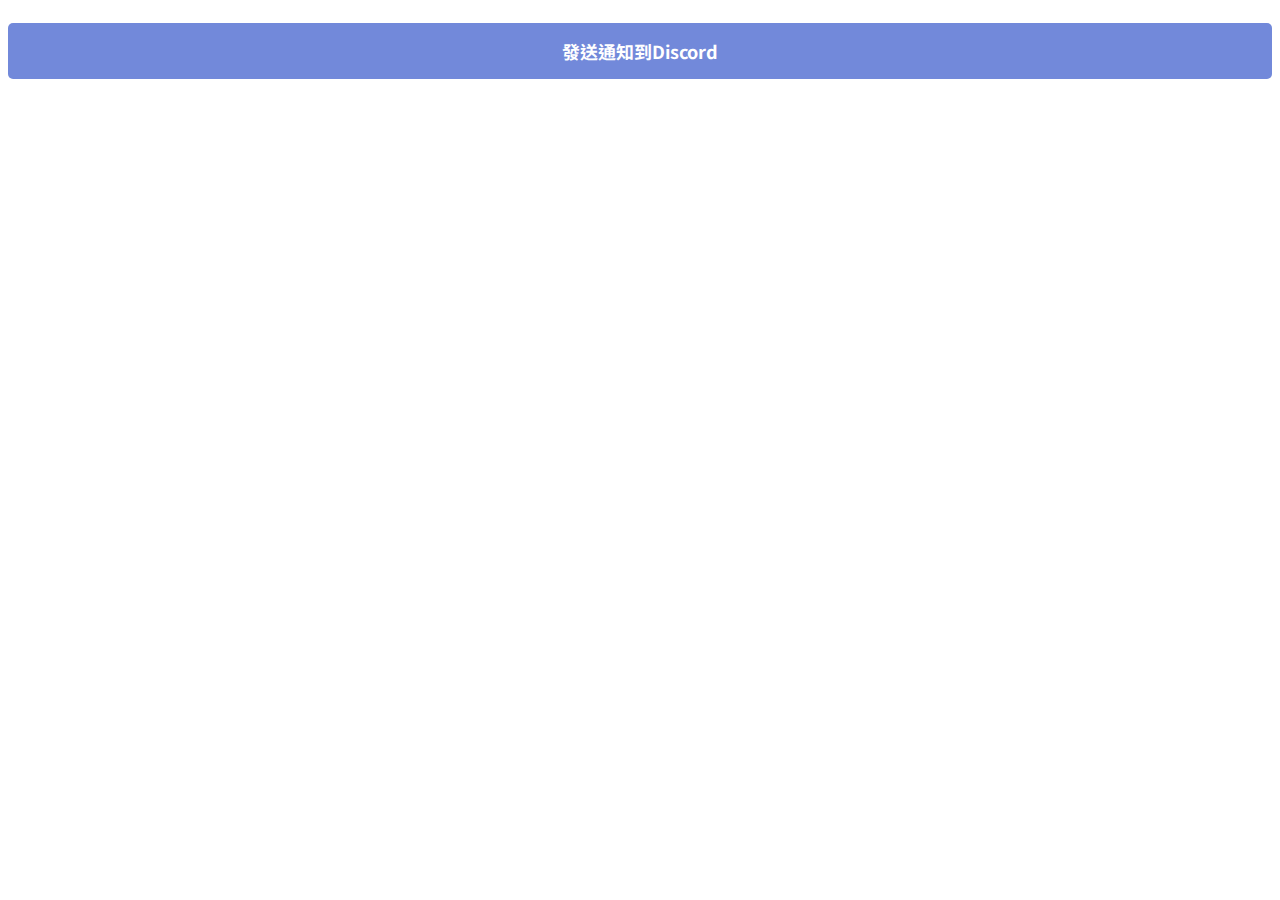
<file: static/discord.html>
<!DOCTYPE html>
<html lang="en">
  <head>
    <meta charset="UTF-8" />
    <meta name="viewport" content="width=device-width, initial-scale=1.0" />
    <title>discord</title>
    <link rel="stylesheet" href="/static/css/discord.css" />
  </head>
  <body>
    <button class="discord-Button" id="discord-Button">發送通知到Discord</button>
    <script type="module" src="/static/js/discord.js"></script>
  </body>
</html>
</file>
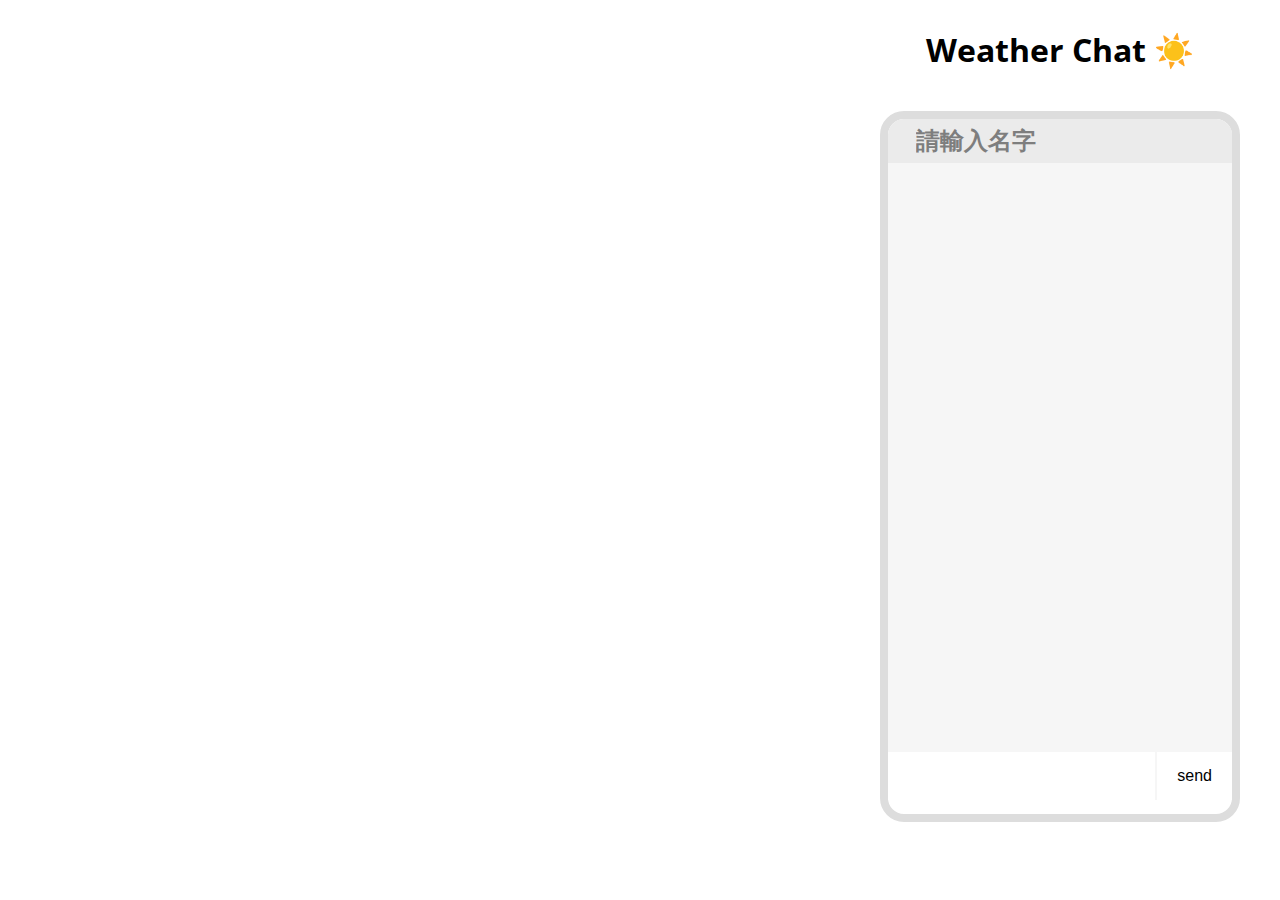
<file: static/websockets.html>
<!DOCTYPE html>
<html lang="en">
  <head>
    <meta charset="UTF-8" />
    <meta name="viewport" content="width=device-width, initial-scale=1.0" />
    <link
      rel="stylesheet"
      href="https://cdnjs.cloudflare.com/ajax/libs/font-awesome/5.14.0/css/all.min.css"
      integrity="sha512-1PKOgIY59xJ8Co8+NE6FZ+LOAZKjy+KY8iq0G4B3CyeY6wYHN3yt9PW0XpSriVlkMXe40PTKnXrLnZ9+fkDaog=="
      crossorigin="anonymous"
    />
    <link rel="stylesheet" href="/static/css/websockets.css" />
    <title>Weather Chat</title>
  </head>
  <body>
  <div class="chat">
    <h1 class="title">Weather Chat ☀️</h1>
    <div class="main">
      <div class="name">
        <span><i class="far fa-user"></i></span>
        <input
          type="text"
          id="name-input"
          class="name-input"
          value="請輸入名字"
          maxlength="20"
        />
      </div>
      <ul class="message-container" id="message-container">
        <!-- These li elements are only for reference, and therefore, they are commented out... -->
        <!-- <li class="message__left">
          <span class="message__left--name">測試測試</span>
          <p class="message__left--text">
            你好嗎
          </p>
        </li>
        <li class="message__right">
          <span class="message__right--name">bluebird</span>
          <p class="message__right--text">
            I am very good!
          </p>
        </li> -->
        <li class="message-feedback">
          <p class="feedback" id="feedback">&nbsp;</p>
        </li>
      </ul>
      <form class="message-form" id="message-form">
        <input
          type="text"
          name="message"
          id="message-input"
          class="message-input"
        />
        <div class="v-divider"></div>
        <button type="submit" class="send-button">
          send  <span><i class="far fa-paper-plane"></i></span>
        </button>
      </form>
    </div>
    <h3 class="clients-total" id="client-total"></h3>
  </div>
    <script src="/static/js/websockets.js"></script>
  </body>
</html>
</file>
<file: static/css/discord.css>
@import url('https://fonts.googleapis.com/css2?family=Noto+Sans+TC:wght@100;300;400;500;700;900&display=swap');
.discord-Button {
	margin-top: 15px;
	font-family: "Noto Sans TC";
	width:100%;
	background-color: #7289DA;
	color: white;
	font-size: 18px;
	font-weight: 700;
	padding: 15px 30px;
	border: none;
	border-radius: 5px;
	cursor: pointer;
	transition: background-color 0.3s ease;
}

.discord-Button:hover {
	background-color: #3c57a7;
}

.discord-Button:active {
	background-color: #4e5d94;
}
.discord-img {
	width: 20px;
    height: 20px; 
    margin-left: 2px;
}
</file>
<file: static/css/websockets.css>
@import url('https://fonts.googleapis.com/css2?family=Open+Sans:wght@400;700&display=swap');

* {
  margin: 0;
  padding: 0;
  box-sizing: border-box;
  scroll-behavior: smooth;
}

.chat {
  font-family: 'Open Sans', sans-serif;
  height: 100vh;
  position: absolute;
  top: 0;
  right: 0;
  padding: 0 40px 0 40px;
  display: grid;
  place-items: center;
  background-color: #ffffff;
}

.title {
  margin: 15px 0;
}

.main {
  border: 8px solid #dddddd;
  border-radius: 24px;
  width: 360px;
  height: 79vh;
  overflow: hidden;
}

.name {
  display: flex;
  font-size: 32px;
  font-weight: 700;
  padding: 8px 16px;
  color: #7e7e7e;
  background-color: #ebebeb;
}

.name > span {
  color: #bbbbbb;
}

.name-input {
  font-size: 24px;
  font-weight: 700;
  color: #7e7e7e;
  flex-grow: 1;
  border: none;
  margin: 0px 12px;
  outline: none;
  background-color: #ebebeb;
}

.message-container {
  display: flex;
  flex-direction: column;
  background-color: #f6f6f6;
  width: 344px;
  height: calc(79vh - 122px);
  overflow-y: scroll;
  overflow-x: hidden;
  padding-top: 7px;
  padding-bottom: 10px;
}

.message__right, .message__left {
  display: flex;
  flex-direction: column;
  align-items: flex-end;
}

.message__left {
  display: flex;
  flex-direction: column;
  align-items: flex-start;
}

.message__left--name{
  display: block;
  align-self: flex-start;
  font-size: 12px;
  margin:5px 0 0 16px;
}

.message__right--name{
  display: block;
  align-self: flex-end;
  font-size: 12px;
  margin:0px 16px 0 0;
}

.message__left--text,
.message__right--text {
  list-style: none;
  padding: 10px 15px;
  margin: 5px 12px 5px 12px;
  max-width: 250px;
  font-size: 18px;
  word-wrap: break-word;
}

.message__left--text {
  border-radius: 20px 20px 20px 0px;
  background-color: #fff;
  box-shadow: -2px 2px 4px #dcdcdc;
}

.message__right--text {
  border-radius: 20px 20px 0px 20px;
  background-color: #2d2d2d;
  box-shadow: 2px 2px 4px #dcdcdc;
  color: #f6f6f6;
}


.feedback {
  font-style: italic;
  font-size: 14px;
  margin-top: 7px;
  padding: 0px 16px 12px 16px;
  color: #2d2d2d;
  text-align: center;
}

.message-form {
  display: flex;
  justify-content: space-between;
  width: 344px;
}

.message-input {
  flex-grow: 1;
  height: 48px;
  font-size: 16px;
  border: none;
  outline: none;
  padding: 0 12px;
  background-color: #fff;
}

.send-button {
  height: 48px;
  font-size: 16px;
  border: none;
  padding: 0px 20px;
  outline: none;
  background-color: #fff;
  cursor: pointer;
}

.v-divider {
  height: 48px;
  width: 2px;
  background-color: #f6f6f6;
}

.clients-total {
  margin: 20px 0;
  color: #7e7e7e;
}
</file>
